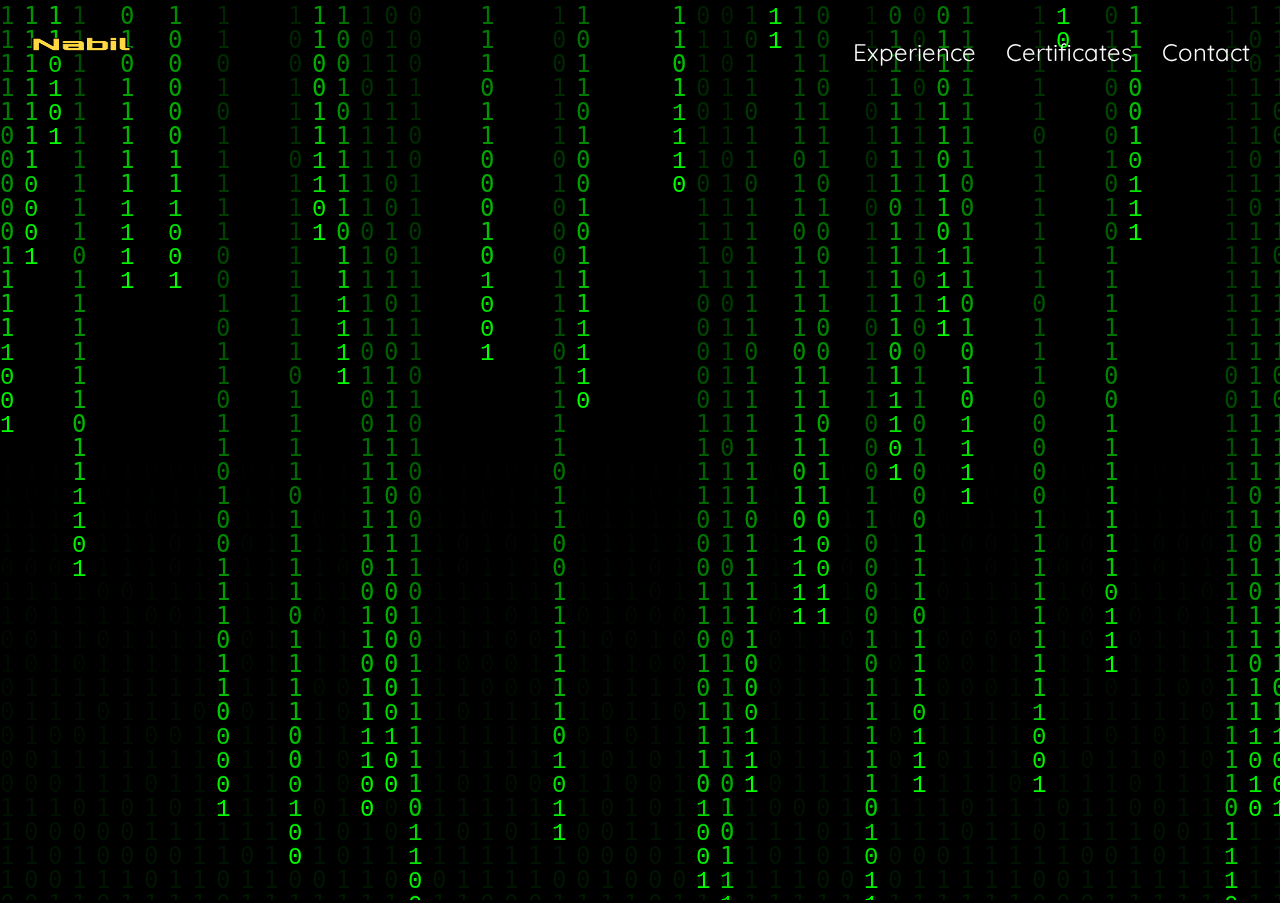
<file: index.html>
<!DOCTYPE html> 
<html lang="en-gb">
<head>
<meta charset="UTF-8">
<meta name="title" content="Nabil Ahmed | SOCIAL MEDIA MANAGER">
<meta name="description" content="Nabil Ahmed is a professional Social Media Manager working in this passion since 2018.">
<meta name="keywords" content="nabil ahmed social media manager, nabil, nabil ahmed, nabil smm, nabil ahmed smm, best social media manager, professional social media manager, netease games, 纳贝尔·艾哈迈德, 纳比尔, ナビル, নাবিল, набиль, นาบิล, project c56, c56 smm, agent c56, best smm, Nabil Ahmed SMM, Nabil Ahmed Social, NabilAhmed, nabilahmed, Ling Nabil, Zero Nabil, Ling, Ling Nab, ling.nab, ling_nab">
<meta name="robots" content="index, follow">
<meta name="language" content="English">
<meta name="revisit-after" content="1 days">
<meta name="viewport" content="width=device-width, initial-scale=1.0">
<meta name="author" content="Nabil Ahmed">
<meta property="og:title" content="Nabil Ahmed">
<meta name="twitter:title" content="Nabil Ahmed">
<meta property="og:url" content="https://nabilahmed.co">
<meta name="twitter:url" content="https://nabilahmed.co">
<meta property="og:description" content="Nabil Ahmed is a professional Social Media Manager working in this passion since 2018.">
<meta name="twitter:description" content="Nabil Ahmed is a professional Social Media Manager working in this passion since 2018.">
<meta name="mobile-web-app-capable" content="yes">
<meta name="apple-mobile-web-app-capable" content="yes">
<meta name="apple-mobile-web-app-status-bar-style" content="default">
<meta name="msvalidate.01" content="568DF7E3762E59D45C14FCC76CD6ACDF" />
<meta name="google-site-verification" content="X_gPqPnZeCOgxWTVoDpEPN4EGD3O96GMPQXEHSjSF78" />
<title>Nabil Ahmed | SMM</title>
<link rel="icon" type="image/x-icon" href="./wi.png">
<link rel="apple-touch-icon" type="image/png" href="./wi.png">
<link rel="stylesheet" href="./rain.css">
<link rel="stylesheet" href="./style.css">
<link rel="canonical" href="https://nabilahmed.co">
<link href="https://cdn.jsdelivr.net/npm/bootstrap@5.2.0/dist/css/bootstrap.min.css" rel="stylesheet" integrity="sha384-gH2yIJqKdNHPEq0n4Mqa/HGKIhSkIHeL5AyhkYV8i59U5AR6csBvApHHNl/vI1Bx" crossorigin="anonymous">

<!-- Start of Google Analytics -->
<!-- Will be updated later -->
<!-- End of Google Analytics -->

</head>
<body> 
<!--Start Nav bar--> 
<nav class="nav">
        <div class="container">
            <div class="logo">
                 <a href="./">
                   <img src="./wi.png" alt="Nabil Ahmed" />
                 </a>
            </div>
            <div id="mainListDiv" class="main_list">
                <ul class="navlinks">
                    <li><a href="./workstatus/">Experience</a></li>
                    <li><a href="./certificates">Certificates</a></li>
                    <li><a href="./contact/">Contact</a></li>
                </ul>
            </div>
            <span class="navTrigger">
                <i></i>
                <i></i>
                <i></i>
            </span>
        </div>
    </nav>
<!--End of Nav bar-->
<section class="home">
  <div class="maintenance">
     <div class="CodeRain">
       <canvas id="3RR"></canvas>
     </div>
         <script>
const canvas = document.getElementById('3RR');
const context = canvas.getContext('2d');

canvas.width = window.innerWidth;
canvas.height = window.innerHeight;

const katakana = '1';
const latin = '0';
const nums = '1';

const alphabet = katakana + latin + nums;

const fontSize = 24;
const columns = canvas.width/fontSize;

const rainDrops = [];

for( let x = 0; x < columns; x++ ) {
	rainDrops[x] = 1;
}

const draw = () => {
	context.fillStyle = 'rgba(0, 0, 0, 0.05)';
	context.fillRect(0, 0, canvas.width, canvas.height);
	
	context.fillStyle = '#0F0';
	context.font = fontSize + 'px monospace';

	for(let i = 0; i < rainDrops.length; i++)
	{
		const text = alphabet.charAt(Math.floor(Math.random() * alphabet.length));
		context.fillText(text, i*fontSize, rainDrops[i]*fontSize);
		
		if(rainDrops[i]*fontSize > canvas.height && Math.random() > 0.975){
			rainDrops[i] = 0;
        }
		rainDrops[i]++;
	}
};

setInterval(draw, 10);

</script>
  </div>
<div class="maintenance2"> 
<h1 class="ml15">
  <span class="word"></span><br>
  <span class="word"></span>
</h1>
  </div>
</section> 

<!-- Schema.org FAQ -->
  <script type="application/ld+json">
  {
  "@context": "https://schema.org",
  "@type": "FAQPage",
  "mainEntity": [
    {
      "@type": "Question",
      "name": "Who is Ling Nabil?",
      "acceptedAnswer": {
        "@type": "Answer",
        "text": "Ling Nabil is a code name of Nabil Ahmed. "
      }
    },
    {
      "@type": "Question",
      "name": "Is Nabil Ahmed Asian?",
      "acceptedAnswer": {
        "@type": "Answer",
        "text": "Yes :))) "
      }
    },
    {
      "@type": "Question",
      "name": "Who is Nabil Ahmed? ",
      "acceptedAnswer": {
        "@type": "Answer",
        "text": "Nabil Ahmed, is a professional social media and/or digital marketing manager worked for many famous game and/or app such as Hyper Front, TapTap, DBD MOBILE:SEA and many more. "
      }
    },
    {
      "@type": "Question",
      "name": "When did Nabil Ahmed born?",
      "acceptedAnswer": {
        "@type": "Answer",
        "text": "Nabil Ahmed was born in 13th October, 2004."
      }
    },
    {
      "@type": "Question",
      "name": "Is Nabil Ahmed married?",
      "acceptedAnswer": {
        "@type": "Answer",
        "text": "No"
      }
    }
  ]
}
  </script>

</body>
</html>
</file>
<file: rain.css>
html {
    background: black;
    height: 100%;
    overflow: hidden;
}

body {
    margin: 0;
    padding: 0;
    height: 100%;
}
</file>
<file: style.css>
@import url('https://fonts.googleapis.com/css?family=Quicksand:400,500,700');

html,
body {
    margin: 0;
    padding: 0;
    box-sizing: border-box;
    font-family: "Quicksand", sans-serif;
    font-size: 62.5%;
    font-size: 10px;
}

/* Navbar section */

.nav {
    width: 100%;
    height: 65px;
    position: fixed;
    line-height: 65px;
    text-align: center;
}

.nav div.logo {
    float: left;
    width: auto;
    height: auto;
    padding-left: 3rem;
}

.nav div.logo a {
    text-decoration: none;
    color: #fff;
    font-size: 2.5rem;
}

.nav div.logo a:hover {
    color: #00E676;
}

.nav div.logo a img {
  height: 48px;
  width: 104px;
}

.nav div.main_list {
    height: 65px;
    float: right;
}

.nav div.main_list ul {
    width: 100%;
    height: 65px;
    display: flex;
    list-style: none;
    margin: 0;
    padding: 0;
}

.nav div.main_list ul li {
    width: auto;
    height: 65px;
    padding: 0;
    padding-right: 3rem;
}

.nav div.main_list ul li a {
    text-decoration: none;
    color: #fff;
    line-height: 65px;
    font-size: 2.4rem;
}

.nav div.main_list ul li a:hover {
    color: #00E676;
}


/* Home section */

.home {
    width: 100%;
    height: 100vh;
}

.navTrigger {
    display: none;
}

.nav {
    padding-top: 20px;
    padding-bottom: 20px;
    -webkit-transition: all 0.4s ease;
    transition: all 0.4s ease;
}


/* Media qurey section */

@media screen and (min-width: 768px) and (max-width: 1024px) {
    .container {
        margin: 0;
    }
}

@media screen and (max-width:768px) {
    .navTrigger {
        display: block;
    }
    .nav div.logo {
        margin-left: 15px;
    }
    .nav div.main_list {
        width: 100%;
        height: 0;
        overflow: hidden;
    }
    .nav div.show_list {
        height: auto;
        display: none;
    }
    .nav div.main_list ul {
        flex-direction: column;
        width: 100%;
        height: 100vh;
        right: 0;
        left: 0;
        bottom: 0;
        background-color: #111;
        /*same background color of navbar*/
        background-position: center top;
    }
    .nav div.main_list ul li {
        width: 100%;
        text-align: right;
    }
    .nav div.main_list ul li a {
        text-align: center;
        width: 100%;
        font-size: 3rem;
        padding: 20px;
    }
    .nav div.media_button {
        display: block;
    }
}

.navTrigger {
    cursor: pointer;
    width: 30px;
    height: 25px;
    margin: auto;
    position: absolute;
    right: 30px;
    top: 0;
    bottom: 0;
}

.navTrigger i {
    background-color: #fff;
    border-radius: 2px;
    content: '';
    display: block;
    width: 100%;
    height: 4px;
}

.navTrigger i:nth-child(1) {
    -webkit-animation: outT 0.8s backwards;
    animation: outT 0.8s backwards;
    -webkit-animation-direction: reverse;
    animation-direction: reverse;
}

.navTrigger i:nth-child(2) {
    margin: 5px 0;
    -webkit-animation: outM 0.8s backwards;
    animation: outM 0.8s backwards;
    -webkit-animation-direction: reverse;
    animation-direction: reverse;
}

.navTrigger i:nth-child(3) {
    -webkit-animation: outBtm 0.8s backwards;
    animation: outBtm 0.8s backwards;
    -webkit-animation-direction: reverse;
    animation-direction: reverse;
}

.navTrigger.active i:nth-child(1) {
    -webkit-animation: inT 0.8s forwards;
    animation: inT 0.8s forwards;
}

.navTrigger.active i:nth-child(2) {
    -webkit-animation: inM 0.8s forwards;
    animation: inM 0.8s forwards;
}

.navTrigger.active i:nth-child(3) {
    -webkit-animation: inBtm 0.8s forwards;
    animation: inBtm 0.8s forwards;
}

@-webkit-keyframes inM {
    50% {
        -webkit-transform: rotate(0deg);
    }
    100% {
        -webkit-transform: rotate(45deg);
    }
}

@keyframes inM {
    50% {
        transform: rotate(0deg);
    }
    100% {
        transform: rotate(45deg);
    }
}

@-webkit-keyframes outM {
    50% {
        -webkit-transform: rotate(0deg);
    }
    100% {
        -webkit-transform: rotate(45deg);
    }
}

@keyframes outM {
    50% {
        transform: rotate(0deg);
    }
    100% {
        transform: rotate(45deg);
    }
}

@-webkit-keyframes inT {
    0% {
        -webkit-transform: translateY(0px) rotate(0deg);
    }
    50% {
        -webkit-transform: translateY(9px) rotate(0deg);
    }
    100% {
        -webkit-transform: translateY(9px) rotate(135deg);
    }
}

@keyframes inT {
    0% {
        transform: translateY(0px) rotate(0deg);
    }
    50% {
        transform: translateY(9px) rotate(0deg);
    }
    100% {
        transform: translateY(9px) rotate(135deg);
    }
}

@-webkit-keyframes outT {
    0% {
        -webkit-transform: translateY(0px) rotate(0deg);
    }
    50% {
        -webkit-transform: translateY(9px) rotate(0deg);
    }
    100% {
        -webkit-transform: translateY(9px) rotate(135deg);
    }
}

@keyframes outT {
    0% {
        transform: translateY(0px) rotate(0deg);
    }
    50% {
        transform: translateY(9px) rotate(0deg);
    }
    100% {
        transform: translateY(9px) rotate(135deg);
    }
}

@-webkit-keyframes inBtm {
    0% {
        -webkit-transform: translateY(0px) rotate(0deg);
    }
    50% {
        -webkit-transform: translateY(-9px) rotate(0deg);
    }
    100% {
        -webkit-transform: translateY(-9px) rotate(135deg);
    }
}

@keyframes inBtm {
    0% {
        transform: translateY(0px) rotate(0deg);
    }
    50% {
        transform: translateY(-9px) rotate(0deg);
    }
    100% {
        transform: translateY(-9px) rotate(135deg);
    }
}

@-webkit-keyframes outBtm {
    0% {
        -webkit-transform: translateY(0px) rotate(0deg);
    }
    50% {
        -webkit-transform: translateY(-9px) rotate(0deg);
    }
    100% {
        -webkit-transform: translateY(-9px) rotate(135deg);
    }
}

@keyframes outBtm {
    0% {
        transform: translateY(0px) rotate(0deg);
    }
    50% {
        transform: translateY(-9px) rotate(0deg);
    }
    100% {
        transform: translateY(-9px) rotate(135deg);
    }
}

.ml15 {
    position: absolute;
    top: 50%;
    left: 50%;
    transform: translateX(-50%) translateY(-50%);
    color: #17D4FE;
    font-size: 48px;
    font-family: Orbitron;
    letter-spacing: 3px; 
}
</file>
